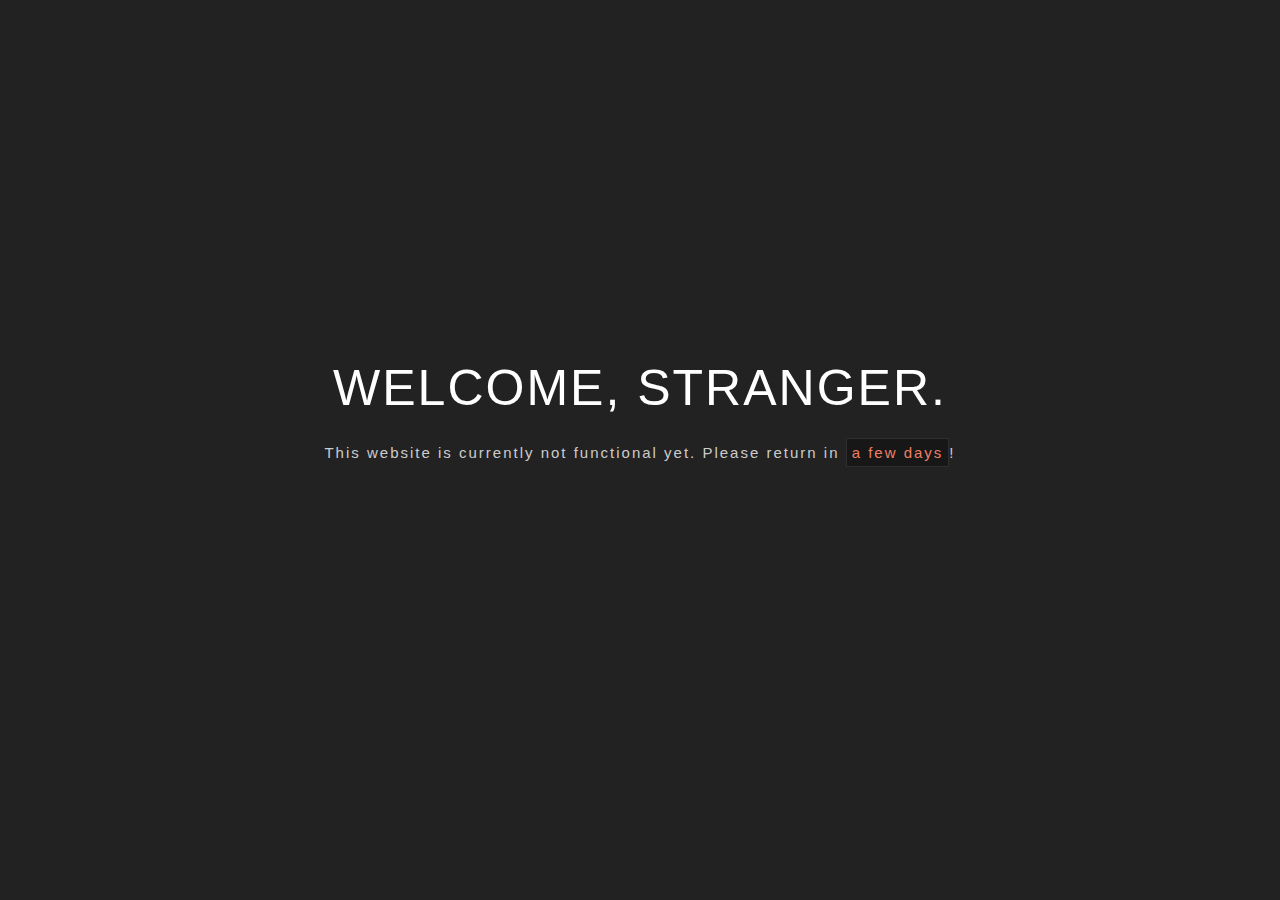
<file: index.html>
<html lang="en">
    <head>
        <title>ZofHost</title>
        <meta charset="utf-8"/>
        <meta name="viewport" content="width=device-width, initial-scale=1, user-scalable=no" />
        <meta name="description" content="Zofhost - Host anything with ZofHost">
        <meta name="keywords" content="Zofhost, hosting">
        <link rel="icon" type="image/x-icon" href="./favicon.ico">
        <link rel="stylesheet" href="./main.css" />
		<link rel="stylesheet" href="assets/css/main.css" />
    </head>
  <body>  
    <div class="wrapper">
      <h2>Welcome, Stranger.</h2>
      <p>This website is currently not functional yet. Please return in <span class="code">a few days</span>!</p>
    </div>
  </body>
</html>
</file>
<file: main.css>
body,
html {
  background: #222;
  color: #CCC;
  font-family: 'Dosis', sans-serif;
  font-size: 0;
}

.wrapper {
  text-align: center;
  max-width: 100%;
  margin-top: 40vh;
  min-width: 200px;
  letter-spacing: 2px;
}

.wrapper h2 {
  font-size: 50px;
  text-transform: uppercase;
  color: #FFF;
  font-weight: 200;
}

.wrapper p {
  padding: 20px;
  font-size: 15px;
}

.code {
  display: inline-block;
  padding: 5px;
  border: solid 1px rgba(255, 255, 255, .1);
  background: rgba(0, 0, 0, .3);
  color: #ef7f64;
}

a {
  text-decoration: none;
  color: #555;
  font-size: 15px;
}
</file>
<file: assets/css/main.css>
@import url('normalize.css');
    @import url('https: //fonts.googleapis.com/css2?family=Playfair+Display+SC:wght@700&display=swap');
    @import url('https: //fonts.googleapis.com/css2?family=Fira+Sans&display=swap');
    @import url('https: //fonts.googleapis.com/css2?family=Nanum+Gothic&display=swap');
    
:root {
    --accent1: #bf611a;
    --loginBorderRadus: 0.25rem;
    --loginColor: #eee;
    --loginInputBackgroundColor: #3b414854;
    --loginInputHoverBackgroundColor: #434a5269;
    --loginLabelBackgroundColor: #08fdd82d;
    --loginSubmitBackgroundColor: #08fdd885;
    --loginSubmitColor: #000000;
    --loginSubmitHoverBackgroundColor: #08fdd8b9;
    --iconFill: var(--baseColor);
    --baseColor: #08fdd885;
    --htmlFontSize: 100%;
    --bodyBackgroundColor: #2c3338;
    --bodyColor: var(--baseColor);
    --bodyFontFamily: "Open Sans";
    --bodyFontFamilyFallback: sans-serif;
    --bodyFontSize: 0.875rem;
    --bodyFontWeight: 400;
    --bodyLineHeight: 1.5;
    --anchorColor: #eee;
    --formGap: 0.875rem;
}

* {
    margin: 0;
    padding: 0;
    -webkit-box-sizing: border-box;
    box-sizing: border-box;
    scrollbar-width: thin;
}

li {
    list-style: none;
}

a {
    text-decoration: none;
}

/* ---------------------------------------------------------------------------------------------------------------------------------------- */
/* ---------------------------------------------------------------- Navbar ---------------------------------------------------------------- */
/* ---------------------------------------------------------------------------------------------------------------------------------------- */

.navbar {
    position: fixed;
    display: flex;
    justify-content: space-between;
    align-items: center;
    padding: 1vh 4vw;
    width: 100%;
    top: 0;
    z-index: 30;
    transition: background-color 0.3s ease;
    background-color: #161625;
}

#navbar-wrapper {
    display: flex;
    justify-content: space-between;
    align-items: center;
    width: 100%;
    max-width: 1600px;
    margin: auto;
}
  
.logo img{
    max-width: 2em;
}
  
.nav-links {
    display: flex;
    gap: 30px;
}
  
.nav-links li a {
    font-size: 1rem;
    transition: color 0.3s ease;
}
  
.nav-links li a:hover {
    color: #08fdd8;
}

/* ---------------------------------------------------------------------------------------------------------------------------------------- */
/* ---------------------------------------------------------------- Login ---------------------------------------------------------------- */
/* ---------------------------------------------------------------------------------------------------------------------------------------- */

#login-wrapper {
    width: 100vw;
    height: 100vh;
    position: fixed;
    z-index: 1000;
    top: 0%;
    left: 0%;
    background-color: #000000bd;
    backdrop-filter: blur(2px);
}

#login-background {
    position: fixed;
    top: 50%;
    left: 50%;
    width: 28em;
    height: auto;
    margin-top: -140px;
    margin-left: -14em;
    padding: 25px;
    border-radius: 10px;
}
  
.align {
    display: grid;
    place-items: center;
}
 
.grid {
    inline-size: 90%;
    margin-inline: auto;
    max-inline-size: 20rem;
}

.overflow-hidden {
    overflow: hidden;
}

.hidden {
    border: 0;
    clip: rect(0 0 0 0);
    height: 1px;
    margin: -1px;
    overflow: hidden;
    padding: 0;
    position: absolute;
    width: 1px;
}

.icons {
    display: none;
}
  
.icon {
    block-size: 1em;
    display: inline-block;
    fill: var(--iconFill);
    inline-size: 1em;
    vertical-align: middle;
}
  
input {
    background-image: none;
    border: 0;
    color: inherit;
    font: inherit;
    margin: 0;
    outline: 0;
    padding: 0;
    transition: background-color 0.3s;
}
  
input[type="submit"] {
    cursor: pointer;
}
  
.form {
    display: grid;
    gap: var(--formGap);
}
  
.form input[type="password"],
.form input[type="text"],
.form input[type="submit"] {
    inline-size: 100%;
}
  
.form__field {
    display: flex;
}
  
.form__input {
    flex: 1;
}

.login {
    color: var(--loginColor);
}
  
.login label,
.login input[type="text"],
.login input[type="password"],
.login input[type="submit"] {
    border-radius: var(--loginBorderRadus);
    padding: 1rem;
}
  
.login label {
    background-color: var(--loginLabelBackgroundColor);
    border-bottom-right-radius: 0;
    border-top-right-radius: 0;
    padding-inline: 1.25rem;
}
  
.login input[type="password"],
.login input[type="text"] {
    background-color: var(--loginInputBackgroundColor);
    border-bottom-left-radius: 0;
    border-top-left-radius: 0;
}
  
.login input[type="password"]:focus,
.login input[type="password"]:hover,
.login input[type="text"]:focus,
.login input[type="text"]:hover {
    background-color: var(--loginInputHoverBackgroundColor);
}
  
.login input[type="submit"] {
    background-color: var(--loginSubmitBackgroundColor);
    color: var(--loginSubmitColor);
    font-weight: 700;
    text-transform: uppercase;
}
  
.login input[type="submit"]:focus,
.login input[type="submit"]:hover {
    background-color: var(--loginSubmitHoverBackgroundColor);
}

.text--center {
    text-align: center;
    margin-top: 35px;
}

.text--center > a {
    margin-left: 15px;
}

.text--center > a:hover {
    color: #08fdd8;
    text-decoration: underline;
}

/* ---------------------------------------------------------------------------------------------------------------------------------------- */
/* ---------------------------------------------------------------- Signup ---------------------------------------------------------------- */
/* ---------------------------------------------------------------------------------------------------------------------------------------- */

#signup-background {
    position: fixed;
    top: 50%;
    left: 50%;
    width: 500px;
    height: 480px;
    margin-top: -240px;
    margin-left: -250px;
    padding: 25px;
    border-radius: 10px;
}

#privacy-agreement,
#tos-agreement {
    margin: auto;
}

#privacy-agreement p,
#tos-agreement p {
    padding-left: 10px;
}

#radio-tos,
#radio-privacy {
    text-decoration: underline;
}

#radio-tos:hover,
#radio-privacy:hover {
    color: #08fdd8;
}

/* ------------------------------------------------------------------------------------------------------------------------------------------------ */
/* ------------------------------------------------------------------ Background ------------------------------------------------------------------ */
/* ------------------------------------------------------------------------------------------------------------------------------------------------ */

#background {
  background-image: linear-gradient(to top, #161625, #08fdd8);
  position: fixed;
  z-index: -1;
  height: 100%;
  width: 100%;
}

/* ---------------------------------------------------------------------------------------------------------------------------------------- */
/* ---------------------------------------------------------------- Footer ---------------------------------------------------------------- */
/* ---------------------------------------------------------------------------------------------------------------------------------------- */

footer {
    font-family: 'Nanum Gothic',  sans-serif;
    -webkit-user-select: none;
    -ms-user-select: none;
    -moz-user-select: none;
    user-select: none;
    font-size: 15px;
    line-height: 24px;
    overflow-x: hidden;
    padding: 50px 0 20px;
    background-color: #161625;
    z-index: 30;
    position: absolute;
    width: 100%;
}

footer h6 {
    font-family: 'Fira Sans',  sans-serif;
    font-size: 21px;
    margin-bottom: 10px;
    text-transform: uppercase;
}

footer hr {
    border: none;
    background-color: white;
    height: 1px;
    max-width: 1600px;
    margin: auto;
}

#top-footer {
    margin: 0 auto;
    display: -webkit-box;
    display: -ms-flexbox;
    display: flex;
    -webkit-box-pack: justify;
    -ms-flex-pack: justify;
    justify-content: space-between;
    padding: 0 30px 30px;
    max-width: 1600px;
}

#top-footer > div {
    padding: 0 25px;
}

#top-footer > div:first-of-type {
    padding-left: 0;
}

#top-footer > div:last-of-type {
    padding-right: 0;
}

.footer-info div {
    text-align: left;
}

#footer-links {
    display: -webkit-box;
    display: -ms-flexbox;
    display: flex;
    text-align: right;
    gap: 30px;
}

.links {
    display: -webkit-box;
    display: -ms-flexbox;
    display: flex;
    -webkit-box-orient: horizontal;
    -webkit-box-direction: normal;
    -ms-flex-direction: row;
    flex-direction: row;
}

footer .label {
    display: none;
}

footer a {
    margin: 50px 0 0;
}

footer a:hover {
    text-decoration: none;
    color: #08fdd8;
}

.link-header li {
    padding: 0 0 10px;
}

.links ul {
    white-space: nowrap;
    width: 100%
}

#quick-links ul:nth-child(1) {
    margin-right: 30px;
    text-align: left;
}

#bottom-footer {
    margin: 0 auto;
    display: -webkit-box;
    display: -ms-flexbox;
    display: flex;
    -webkit-box-pack: justify;
    -ms-flex-pack: justify;
    justify-content: space-between;
    padding: 10px 30px 0;
    max-width: 1600px;
}

#bottom-footer ul {
    display: -webkit-box;
    display: -ms-flexbox;
    display: flex;
    gap: 2em;
}

#social-icons a {
    font-size: 28px;
    margin: 0;
}

#copyright-wrapper {
    display: -webkit-box;
    display: -ms-flexbox;
    display: flex;
    -webkit-box-align: center;
    -ms-flex-align: center;
    align-items: center;
}

#copyright-wrapper > i {
    font-size: 5px;
    margin: 0 15px;
}

#bottom-footer li {
    border-radius: 10px;
    -webkit-border-radius: 10px;
    -moz-border-radius: 10px;
    -ms-border-radius: 10px;
    -o-border-radius: 10px;
}

.footer-info {
    max-width: 500px;
}

#top-footer > div {
    padding: 0;
}

#top-footer > img {
    left: 0;
    right: 0;
    margin: auto;
    max-height: 20em;
}

html {
    overflow-x: hidden;
}

#bottom-footer li {
    margin-left: 0;
}

/* ---------------------------------------------------------------------------------------------------------------------------------------- */
/* ------------------------------------------------------------- Multi Media -------------------------------------------------------------- */
/* ---------------------------------------------------------------------------------------------------------------------------------------- */

@media only screen and (max-width: 1200px) {
    #bottom-footer {
        -webkit-box-orient: vertical;
        -webkit-box-direction: reverse;
        -ms-flex-direction: column-reverse;
        flex-direction: column-reverse;
    }
    #copyright-wrapper {
        margin: 0 auto;
    }
    #social-icons {
        margin: 2em auto;
    }
    
}

@media only screen and (max-width: 950px) {
    #top-footer {
        -webkit-box-orient: vertical;
        -ms-flex-direction: column;
        flex-direction: column;
    }
    .footer-info {
        margin: auto;
        max-width: 90vw;
    }
    #footer-links {
        margin: 2em auto 0 auto;
        justify-content: space-between;
        width: 90vw;
        flex-direction: column;
        -webkit-box-orient: vertical;
        -ms-flex-direction: column;
        text-align: left;
    }
    #quick-links ul:nth-child(1) {
        margin-right: 0px;
        text-align: inherit;
    }
}

@media only screen and (max-width: 550px) {
    h2, header h1 {
    font-size: 1em;
    }
    #footer-links {
        gap: 75px;
    }
}

@media only screen and (max-width: 450px) {
    #footer-links {
        display: none;
    }
    .nav-links {
        gap: 1em;
    }
}

@media only screen and (max-width: 370px) {
    #footer-links {
        display: none;
    }
    #social-icons {
        margin: 1em auto;
    }
    #bottom-footer ul {
        gap: 1em;
    }
    #navbar-wrapper {
        flex-direction: column;
    }
}
</file>
